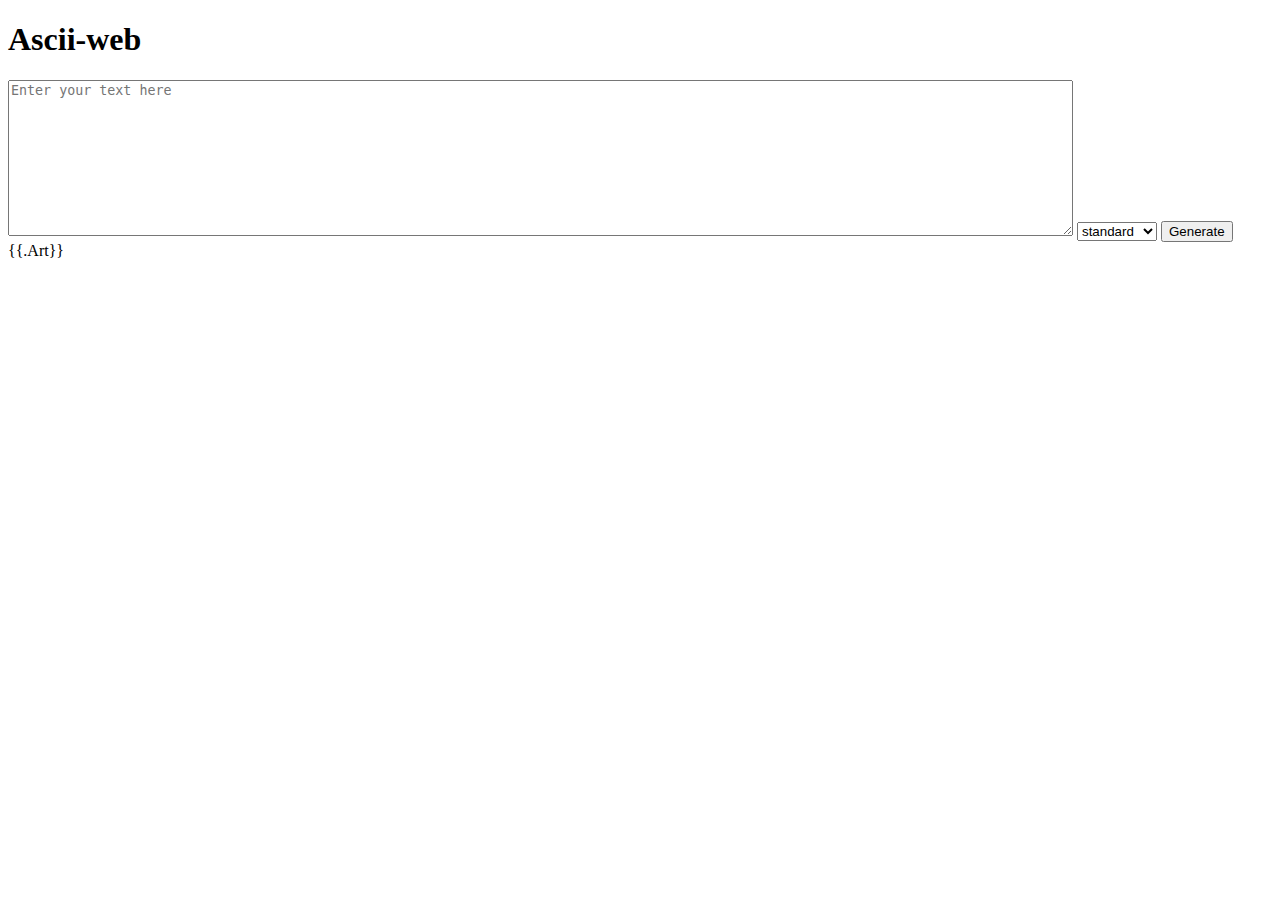
<file: template/asciiweb.html>
<!DOCTYPE html>
<html lang="en">
<head>
    <meta charset="UTF-8">
    <meta name="viewport" content="width=device-width, initial-scale=1.0">
    <title>Ascii-web</title>
</head>
<body>
    <header>
        <h1>Ascii-web</h1>
    </header>
    <main>
        <form action="/ascii-web" method="post">
            <textarea name="input" id="input" placeholder="Enter your text here" cols="130" rows="10"></textarea>
            <select name="bannerFiles" id="banner">
                <option value="standard.txt">standard</option>
                <option value="shadow.txt">shadow</option>
                <option value="thinkertoy.txt">thinkertoy</option>
            </select>
            <input type="submit" value="Generate">
        </form>
        <div>
            {{.Art}}
        </div>
    </main>
    
</body>
</html>
</file>
